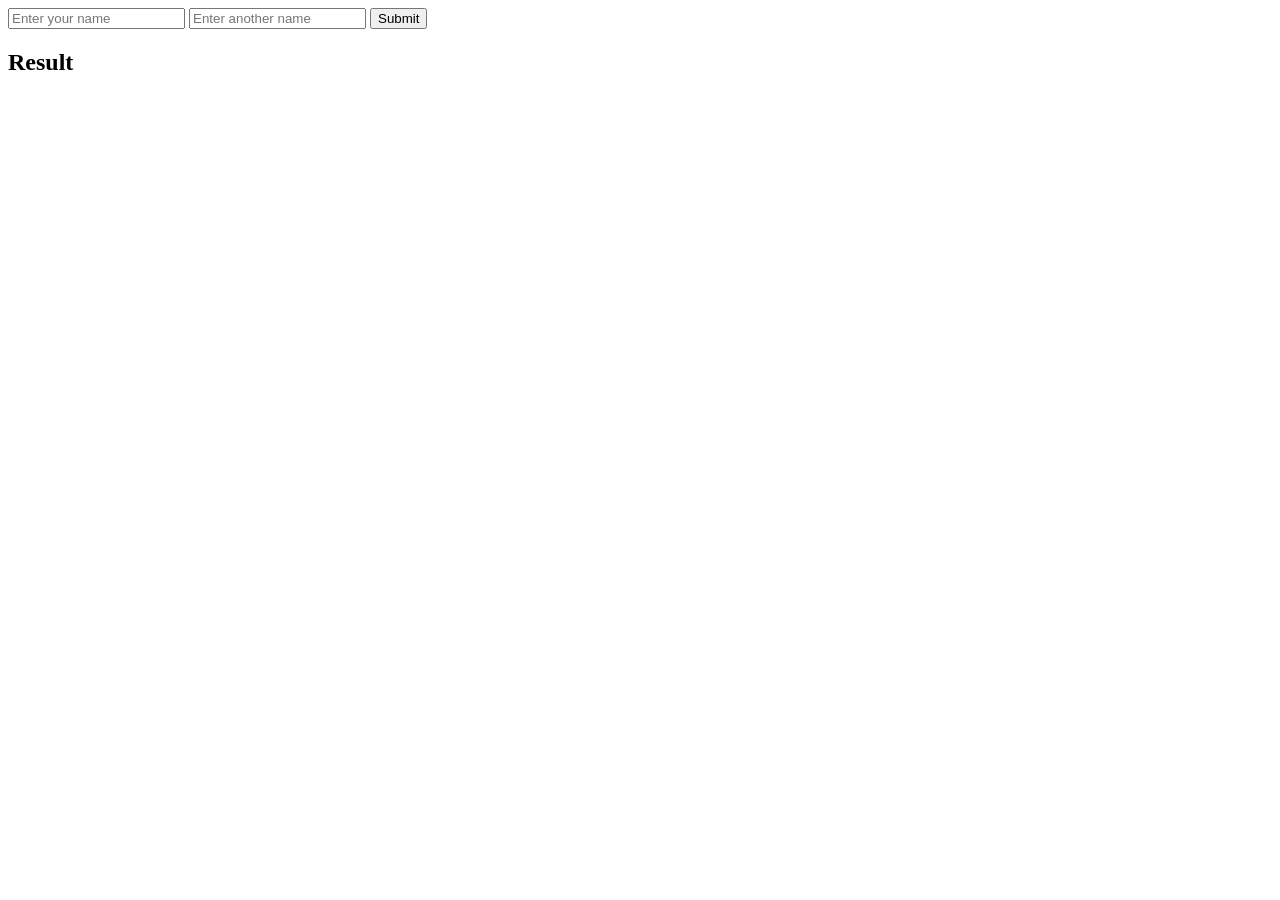
<file: calci.html>
<!DOCTYPE html>
<html lang="en">
<head>
    <meta charset="UTF-8">
    <meta name="viewport" content="width=device-width, initial-scale=1.0">
    <title>Document</title>
</head>
<body>
    <input type="text" name="" placeholder="Enter your name" id="name1">
    <input type="text" name="" placeholder="Enter another name" id="name2">
    <button onclick="calci()">Submit</button>
    <h2 id="res">Result</h2>
    <script>
        function calci(){
         var name1=document.getElementById("name1").value;
         var name2=document.getElementById("name2").value;
         var per=Math.floor(Math.random()*101);
         var res = document.getElementById("res");
         res.innerHTML="Friendship between "+name1+"and "+name2+" is "+per+"%"
        }
    </script>
    
</body>
</html>
</file>
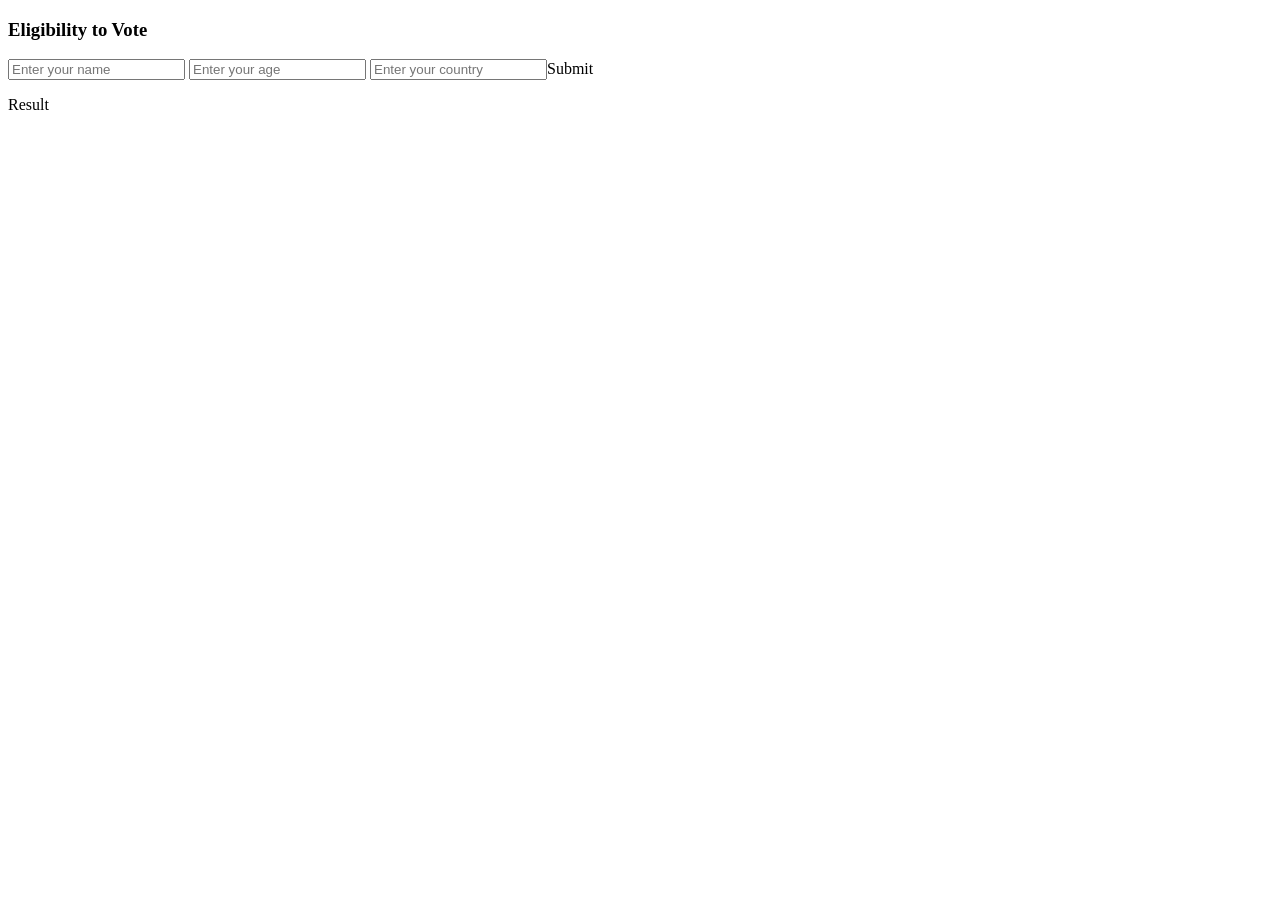
<file: vote.html>
<!DOCTYPE html>
<html lang="en">
<head>
    <meta charset="UTF-8">
    <meta name="viewport" content="width=<device-width>, initial-scale=1.0">
    <title>Document</title>
</head>
<body>
    <h3>Eligibility to Vote</h3>
    <input type="text" name="" id="name" placeholder="Enter your name">
    <input type="number" name="" id="age" placeholder="Enter your age">
    <input type="text" name="" id="country" placeholder="Enter your country"
    <button onclick="vote()">Submit</button>
    <p id="Answer">Result</p>
    <script src="vote.js"></script>
</file>
